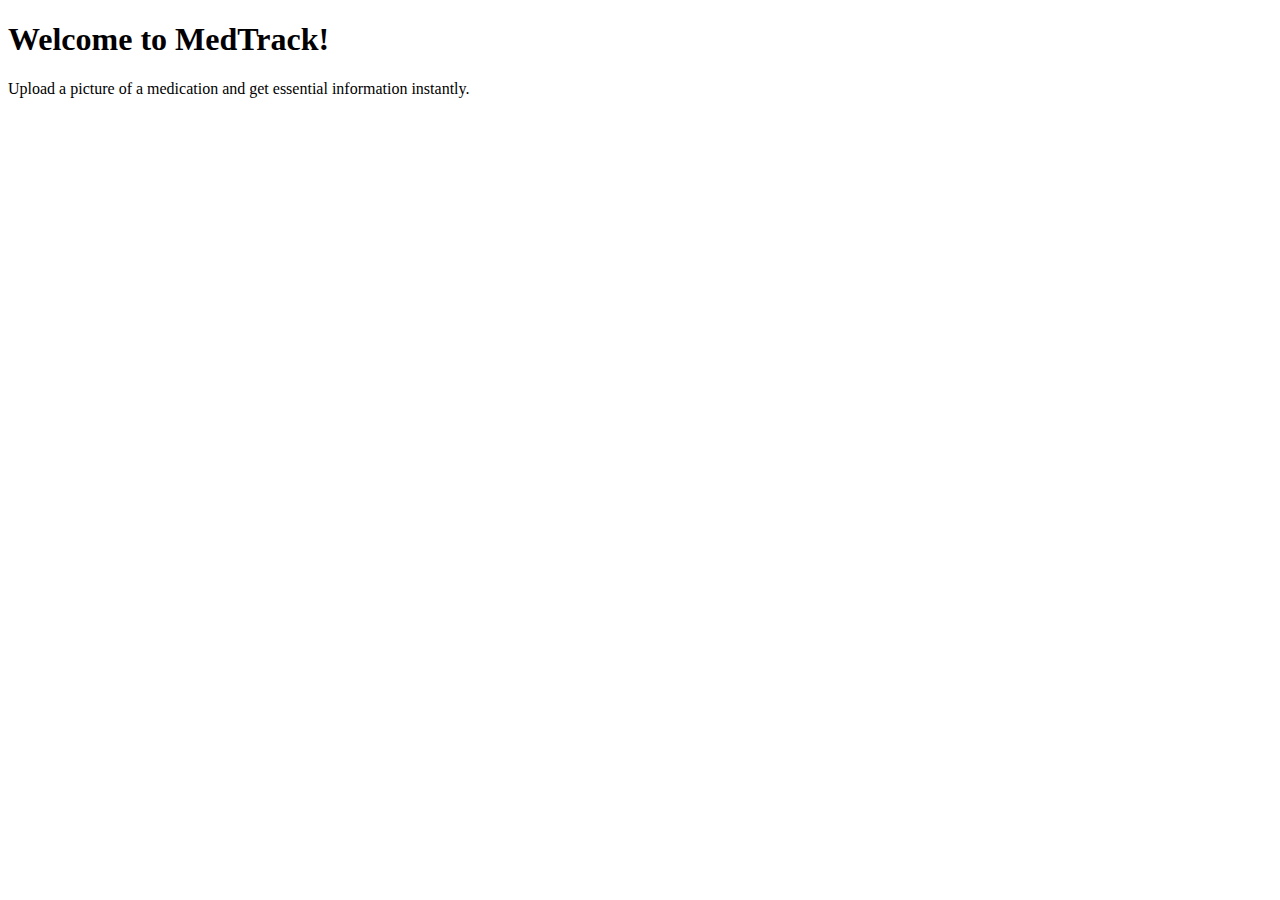
<file: tracker/templates/tracker/index.html>
<!DOCTYPE html>
<html>
<head>
    <title>MedTrack Home</title>
</head>
<body>
    <h1>Welcome to MedTrack!</h1>
    <p>Upload a picture of a medication and get essential information instantly.</p>
</body>
</html>
</file>
